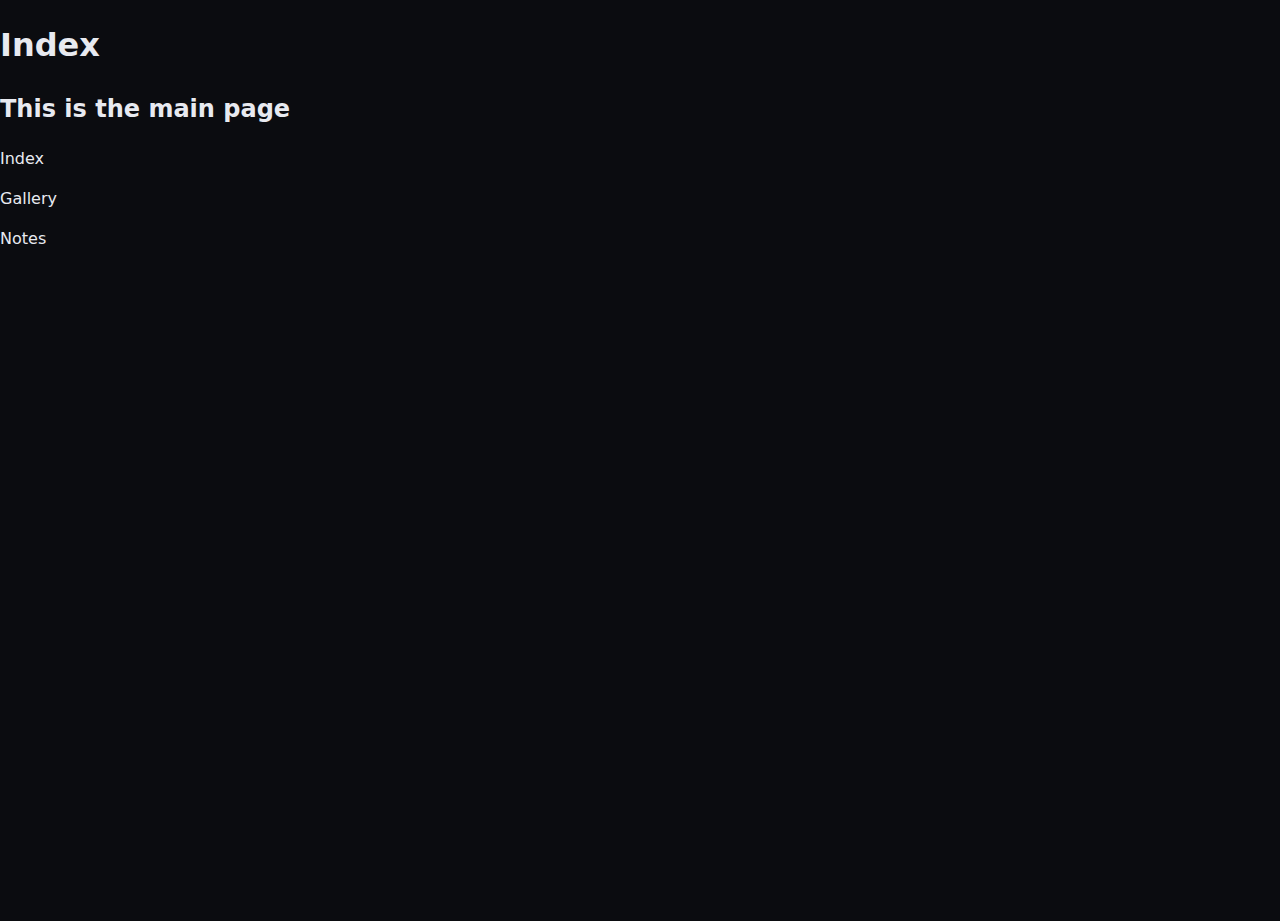
<file: index.html>
<!DOCTYPE html>
<html lang="es">
<head>
  <meta charset="UTF-8" />
  <meta name="viewport" content="width=device-width, initial-scale=1.0" />
  <title>ProjectP</title>

  <!-- CSS generado desde SCSS -->
  <link rel="stylesheet" href="css/styles.css">
</head>
    <body>
    <h1>Index</h1>
    <h2>This is the main page</h2>
    <p><a href="index.html">Index</a></p>
    <p><a href="gallery.html">Gallery</a></p>
    <p><a href="notes.html">Notes</a></p>

    </body>
</html>
</file>
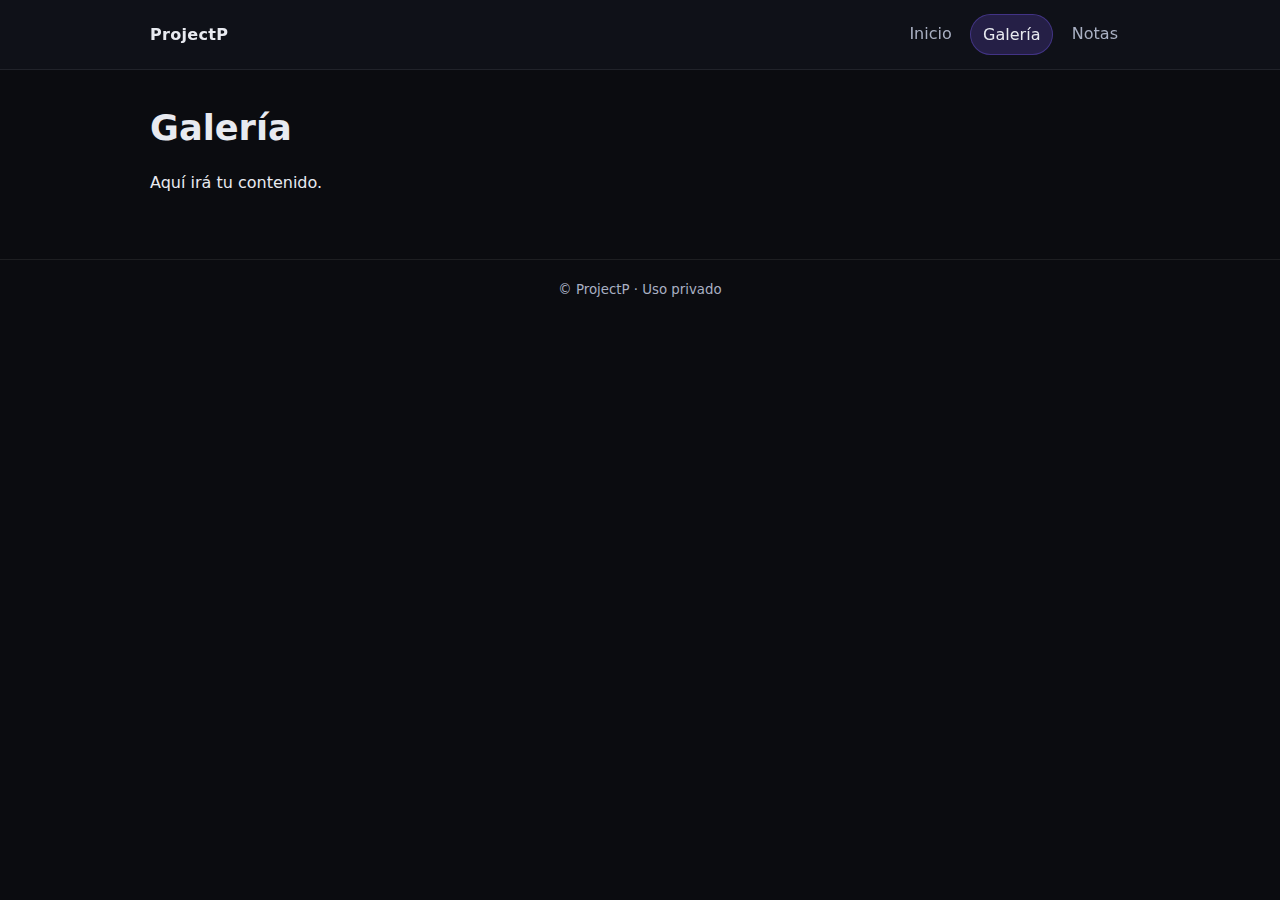
<file: gallery.html>
<!doctype html>
<html lang="es">
<head>
  <meta charset="UTF-8" />
  <meta name="viewport" content="width=device-width, initial-scale=1.0" />
  <title>ProjectP · Galería</title>

  <link rel="stylesheet" href="css/styles.css" />
</head>

<body>
  <header class="site-header">
    <div class="container header__inner">
      <a class="brand" href="index.html" aria-label="Ir a inicio">ProjectP</a>

      <nav class="nav" aria-label="Navegación principal">
        <a class="nav__link" href="index.html">Inicio</a>
        <a class="nav__link is-active" href="gallery.html">Galería</a>
        <a class="nav__link" href="notes.html">Notas</a>
      </nav>
    </div>
  </header>

  <main class="container main">
    <h1 class="page-title">Galería</h1>
    <p>Aquí irá tu contenido.</p>
  </main>

  <footer class="site-footer">
    <div class="container footer__inner">
      <small>© <span id="year"></span> ProjectP · Uso privado</small>
    </div>
  </footer>

  <script src="js/gallery.js" defer></script>
</body>
</html>
</file>
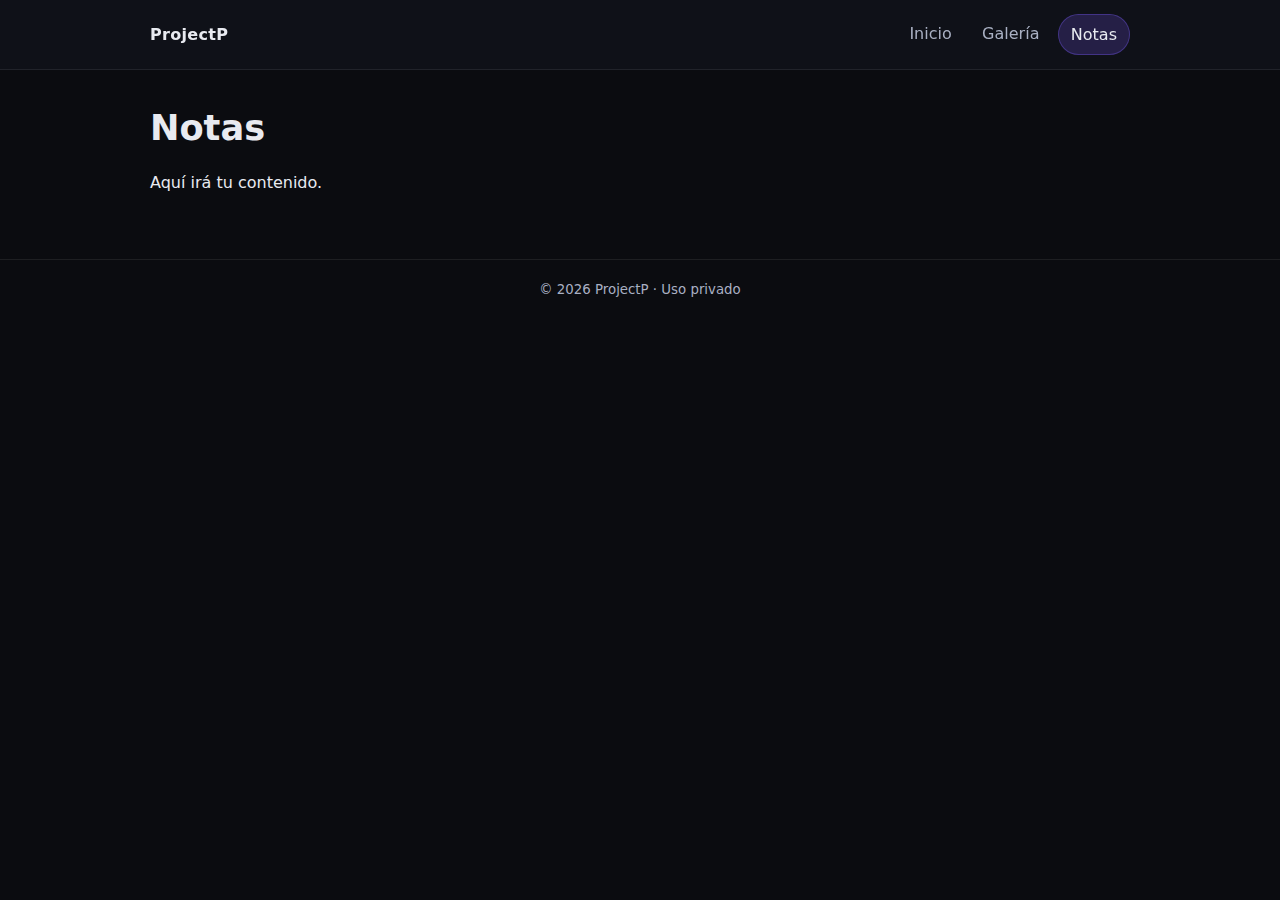
<file: notes.html>
<!doctype html>
<html lang="es">
<head>
  <meta charset="UTF-8" />
  <meta name="viewport" content="width=device-width, initial-scale=1.0" />
  <title>ProjectP · Notas</title>

  <link rel="stylesheet" href="css/styles.css" />
</head>

<body>
  <header class="site-header">
    <div class="container header__inner">
      <a class="brand" href="index.html" aria-label="Ir a inicio">ProjectP</a>

      <nav class="nav" aria-label="Navegación principal">
        <a class="nav__link" href="index.html">Inicio</a>
        <a class="nav__link" href="gallery.html">Galería</a>
        <a class="nav__link is-active" href="notes.html">Notas</a>
      </nav>
    </div>
  </header>

  <main class="container main">
    <h1 class="page-title">Notas</h1>
    <p>Aquí irá tu contenido.</p>
  </main>

  <footer class="site-footer">
    <div class="container footer__inner">
      <small>© <span id="year"></span> ProjectP · Uso privado</small>
    </div>
  </footer>

  <script src="js/notes.js" defer></script>
</body>
</html>
</file>
<file: css/styles.css>
@charset "UTF-8";
/*
COLOR PALETTE
#00312e dark green
#066255 light green
#039f9b turquoise
#fad3d8 light pink
#e090ad dark pink
*/
/* ===== Variables ===== */
/* ===== Reset mínimo ===== */
* {
  box-sizing: border-box;
}

html, body {
  height: 100%;
}

body {
  margin: 0;
  font-family: system-ui, -apple-system, Segoe UI, Roboto, Arial, sans-serif;
  background: #0b0c10;
  color: #e8eaf0;
  line-height: 1.5;
}

a {
  color: inherit;
  text-decoration: none;
}

a:focus-visible {
  outline: 2px solid #7c5cff;
  outline-offset: 3px;
}

/* ===== Layout ===== */
.container {
  width: min(100% - 2rem, 980px);
  margin-inline: auto;
}

.main {
  padding: 2rem 0 3rem;
}

.page-title {
  margin: 0 0 1rem;
  font-size: clamp(1.6rem, 3vw, 2.2rem);
}

/* ===== Header / Nav ===== */
.site-header {
  position: sticky;
  top: 0;
  background: rgba(17, 19, 26, 0.85);
  backdrop-filter: blur(10px);
  border-bottom: 1px solid rgba(255, 255, 255, 0.08);
  z-index: 10;
}

.header__inner {
  display: flex;
  align-items: center;
  justify-content: space-between;
  gap: 1rem;
  padding: 0.9rem 0;
}

.brand {
  font-weight: 800;
  letter-spacing: 0.3px;
}

/* Botón hamburguesa */
.nav-toggle {
  display: none; /* visible solo en móvil */
  border: 1px solid rgba(255, 255, 255, 0.08);
  background: rgba(255, 255, 255, 0.06);
  color: #e8eaf0;
  border-radius: 999px;
  padding: 0.45rem 0.75rem;
  font-size: 1rem;
  cursor: pointer;
}
.nav-toggle:hover {
  background: rgba(124, 92, 255, 0.12);
  border-color: rgba(124, 92, 255, 0.35);
}

.nav {
  display: flex;
  gap: 0.4rem;
  flex-wrap: wrap;
}

.nav__link {
  padding: 0.45rem 0.75rem;
  border-radius: 999px;
  color: #a9b0c3;
  transition: background 120ms ease, color 120ms ease, border 120ms ease;
}
.nav__link:hover {
  background: rgba(124, 92, 255, 0.12);
  color: #e8eaf0;
}
.nav__link.is-active {
  background: rgba(124, 92, 255, 0.2);
  color: #e8eaf0;
  border: 1px solid rgba(124, 92, 255, 0.35);
}

/* ===== Móvil: nav colapsable ===== */
@media (max-width: 720px) {
  .nav-toggle {
    display: inline-flex;
    align-items: center;
    gap: 0.5rem;
  }
  .nav {
    /* colapsado por defecto */
    display: none;
    position: absolute;
    top: 64px; /* aprox altura header */
    right: 1rem;
    left: 1rem;
    background: rgba(17, 19, 26, 0.96);
    border: 1px solid rgba(255, 255, 255, 0.08);
    border-radius: 14px;
    padding: 0.75rem;
    flex-direction: column;
    gap: 0.35rem;
  }
  .nav.is-open {
    display: flex;
  }
  .nav__link {
    border-radius: 12px;
    padding: 0.7rem 0.8rem;
  }
  .header__inner {
    position: relative;
  }
}
/* ===== Footer ===== */
.site-footer {
  border-top: 1px solid rgba(255, 255, 255, 0.08);
  padding: 1.25rem 0;
  color: #a9b0c3;
}

.footer__inner {
  display: flex;
  justify-content: center;
}

/*# sourceMappingURL=styles.css.map */
</file>
